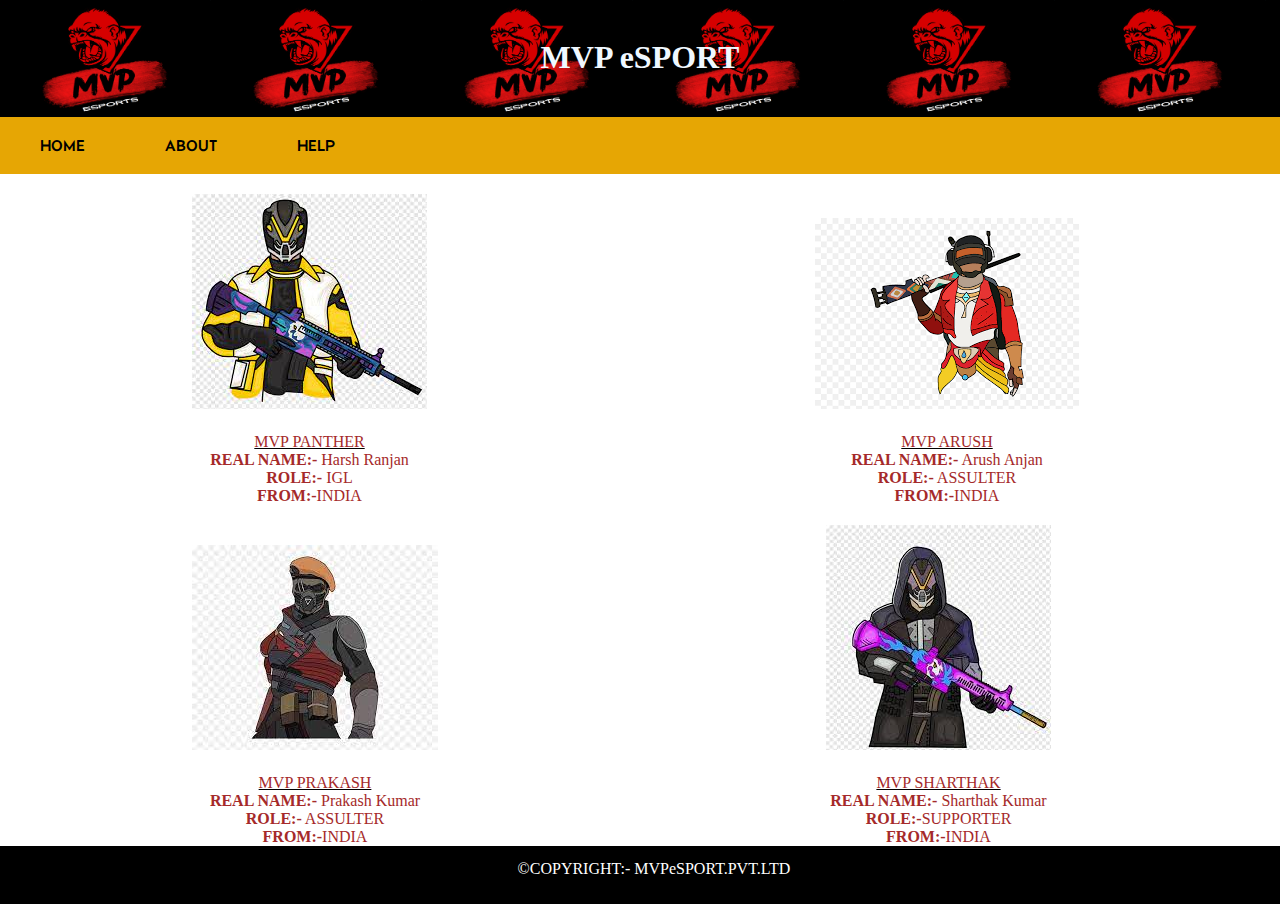
<file: index.html>
<!DOCTYPE html>
<html lang="en">

<head>
    <meta charset="UTF-8">
    <meta name="viewport" content="width=, initial-scale=1.0">
    <title>MVPeSPORT</title>
    <link rel="stylesheet" href="mvp.css">
</head>

<body>
    <h1 class="head">MVP eSPORT</h1>
    <div class="header">
        <nav>
            <ul class="yu">
                <li CLASS="OP">
                    <a href="index.html">HOME</a>
                </li>
                <li CLASS="OP">
                    <a href="about.html">ABOUT</a>
                </li>
                <li CLASS="OP">
                    <a href="help.html">HELP</a>
                </li>
            </ul>
        </nav>
    </div>
    <div class="continer">
        <DIV class="CONTINER1 photo">
            <img src="PL1.jpeg" herf="about/about.html"/>
        </DIV>
        <div class="name">
            <p>MVP PANTHER</p>
        </div>
        <div>
            <p><B>REAL NAME:-</B> Harsh Ranjan</p>
            <p><B>ROLE:-</B> IGL</p>
            <P><B>FROM:-</B>INDIA</P>
        </div>
    </div>
    <div class="continer">

        <DIV class="CONTINER2 photo">
            <img src="PL2.png" />
        </DIV>
        <div class="name">
            <p>MVP ARUSH</p>
        </div>
        <div>
            <p><B>REAL NAME:-</B> Arush Anjan</p>
            <p><B>ROLE:-</B> ASSULTER</p>
            <P><B>FROM:-</B>INDIA</P>
        </div>
    </DIV>
<br>
    <div class="continer">
        <DIV class="CONTINER3 photo">
            <img src="PL3.jpeg" />
        </DIV>
        <div class="name">
            <p>MVP PRAKASH</p>
        </div>
        <div>    
            <p><B>REAL NAME:-</B> Prakash Kumar</p>
            <p><B>ROLE:-</B> ASSULTER</p>
            <P><B>FROM:-</B>INDIA</P>
        </div>
    </div>
    <div class="continer">
        <DIV class="CONTINER4 photo">
            <img src="PL4.jpeg" />
        </DIV>
        <div class="name">
            <p>MVP SHARTHAK</p>
        </div>
        <div>
            <p><B>REAL NAME:-</B> Sharthak Kumar</p>
            <p><B>ROLE:-</B>SUPPORTER</p>
            <P><B>FROM:-</B>INDIA</P>
        </div>
    </div>
    </div>
 <footer>
    <p class="footer">©COPYRIGHT:- MVPeSPORT.PVT.LTD</p>
 </footer>




</body>

</html>
</file>
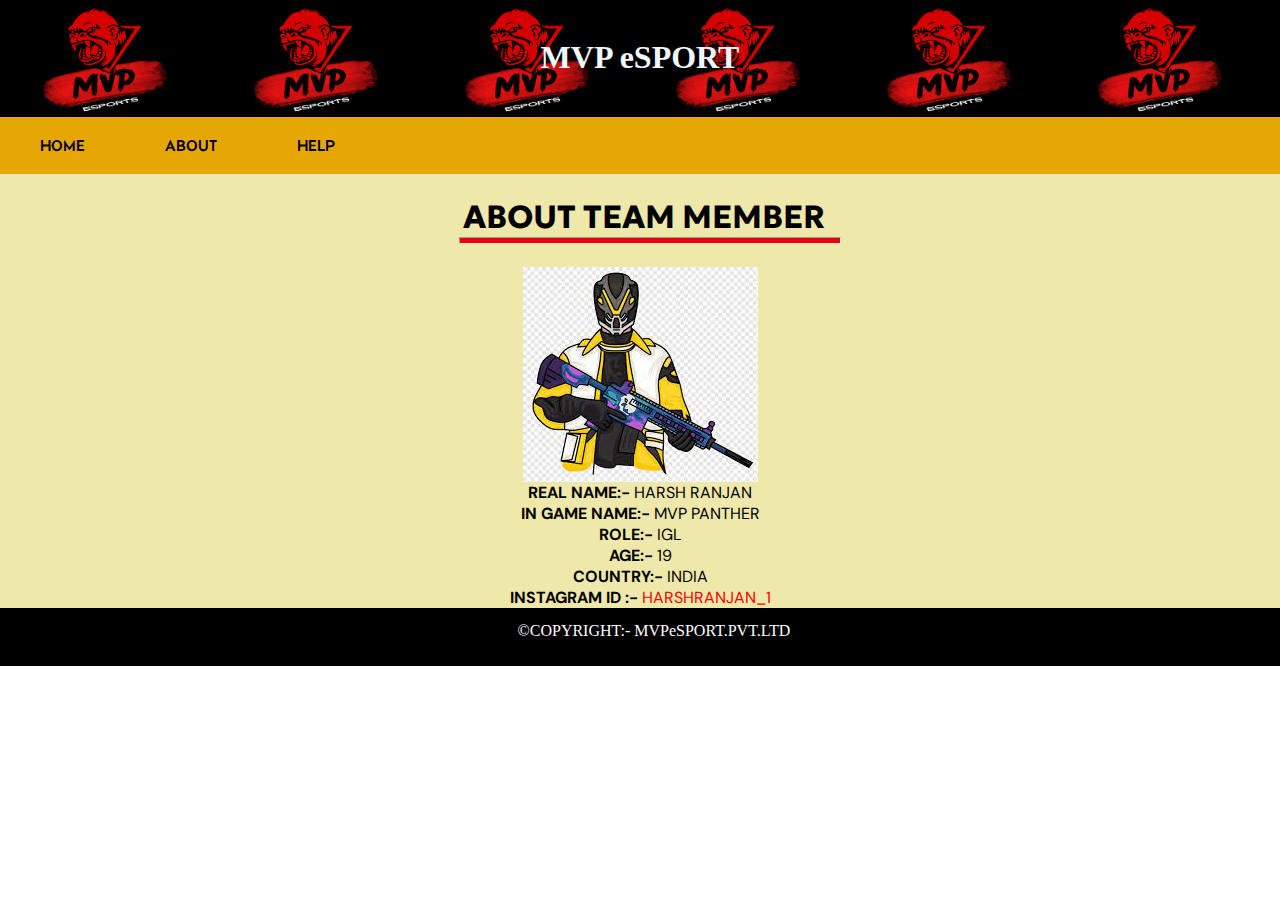
<file: about.html>
<!DOCTYPE html>
<html lang="en">
<head>
    <meta charset="UTF-8">
    <meta name="viewport" content="width=device-width, initial-scale=1.0">
    <title>MVPeSPORT about</title>
    <link rel="stylesheet" href="about.css">
</head>
<body>
    <h1 class="head">MVP eSPORT</h1>
    <div class="header">
        <nav>
            <ul class="yu">
                <li CLASS="OP">
                    <a href="index.html">HOME</a>
                </li>
                <li CLASS="OP">
                    <a href="about.html">ABOUT</a>
                </li>
                <li CLASS="OP">
                    <a href="help.html">HELP</a>
                </li>
            </ul>
        </nav>
    </div>
    <div class="continer">
        <div class="heading">
            <H1 class="team">
                ABOUT TEAM MEMBER
            </H1>
            
            <hr/>
        </div> 
        
        <div class="img">
            <img class="harsh"  src="PL1.jpeg" alt="image of harsh" title="MVP PANTHER">
            <p class="name">
                <b>REAL NAME:-</b> HARSH RANJAN
            </p>
            <p class="bodytext">
                <b>IN GAME NAME:-</b> MVP PANTHER
            </p>
            <p class="bodytext">
                <b>ROLE:-</b> IGL
            </p>
            <p class="bodytext">
                <b>AGE:-</b> 19
            </p>
            <p class="bodytext">
                <b> COUNTRY:-</b> INDIA
            </p>
            <p class="bodytext1">
                <b> INSTAGRAM ID :-</b><A CLASS="INSTALINK" href="https://www.instagram.com/harshranjan_1/?hl=en" target="_blank"> HARSHRANJAN_1</A></p>
            </p>

        </div>
    </div>
    <footer>
        <p class="footer">©COPYRIGHT:- MVPeSPORT.PVT.LTD</p>
     </footer>
    
</body>
</html>
</file>
<file: mvp.css>
@import url('https://fonts.googleapis.com/css2?family=Barlow&display=swap');
@import url('https://fonts.googleapis.com/css2?family=Barlow&family=Belanosima&display=swap');
*{
    padding: 0;
    margin: 0;
}
body{
    width: 100vw;
}
.head {
    background-color: black;
    color: aliceblue;
    text-align: center;
    height: 78px;
    padding: 39px 40vw 0px 40vw;
    background-image: url(mvp.png);
    background-size: contain;
   
}
.header{
    display: flex;
    height: auto;
    width: 100vw;
    background-color: rgb(230, 166, 4);
    /* font-family: 'Barlow', sans-serif; */
    font-family: 'Belanosima', sans-serif;
    
}
.header{
    position: sticky;
    top: 0px;
}

NAV UL{
    display: flex;
    list-style: none;   
}
NAV UL LI A{ 
    text-decoration: none;
    color: black;
}
NAV UL LI{
    margin: 20PX 40PX;
}
.continer{ display: inline-flex;
    align-items: center;
    justify-content: center;
    flex-direction: column;

}
.photo{ margin: 20px 15vw;
    
    /* margin:50PX; */
}
p{
    text-align: center;
    color: brown;
}
.name{
    text-decoration: underline black;
}
footer{
    background-color: black;
    width: 100VW;
    height: 30PX;
    text-align: center;
    padding: 14PX;
}
.footer{
    color: white;
}
</file>
<file: about.css>
@import url('https://fonts.googleapis.com/css2?family=Barlow&family=Belanosima&family=DM+Sans:wght@500&family=Geologica:wght@600&display=swap');


*{
    padding: 0;
    margin: 0;
}
body{
    width: 100vw;
}
.head {
    background-color: black;
    color: aliceblue;
    text-align: center;
    height: 78px;
    padding: 39px 40vw 0px 40vw;
    background-image: url(mvp.png);
    background-size: contain;
   
}
.header{
    display: flex;
    height: auto;
    width: 100vw;
    background-color: rgb(230, 166, 4);
    /* font-family: 'Barlow', sans-serif; */
    font-family: 'Belanosima', sans-serif;
    
}
.header{
    position: sticky;
    top: 0px;
}

NAV UL{
    display: flex;
    list-style: none;   
}
NAV UL LI A{ 
    text-decoration: none;
    color: black;
}
NAV UL LI{
    margin: 20PX 40PX;
}
.continer{
    background-color: palegoldenrod;
}

.heading{
        margin:23px 10px ;
        display:inline-flex;
        width: 100vw;
        flex-direction:column;              
}
.team{
    align-self:center;
    width:375px ;
    font-family: 'Geologica', sans-serif;
}
hr{
    
    color: rgb(235, 2, 2);
    width:380px;
    align-self: center;
    height: 5px;
    background-color: rgb(235, 2, 2);
}
.img{
    display: inline-flex;
    flex-direction: column;
    width: 100VW;
    align-items: center;
    justify-content: center;
    font-family: 'DM Sans', sans-serif;
    
}
.harsh{ align-self:center ;

}
.INSTALINK{
    text-decoration: none;
    color: red;
}
footer{
    background-color: black;
    width: 100VW;
    height: 30PX;
    text-align: center;
    padding: 14PX;
}
.footer{
    color: white;
}
</file>
